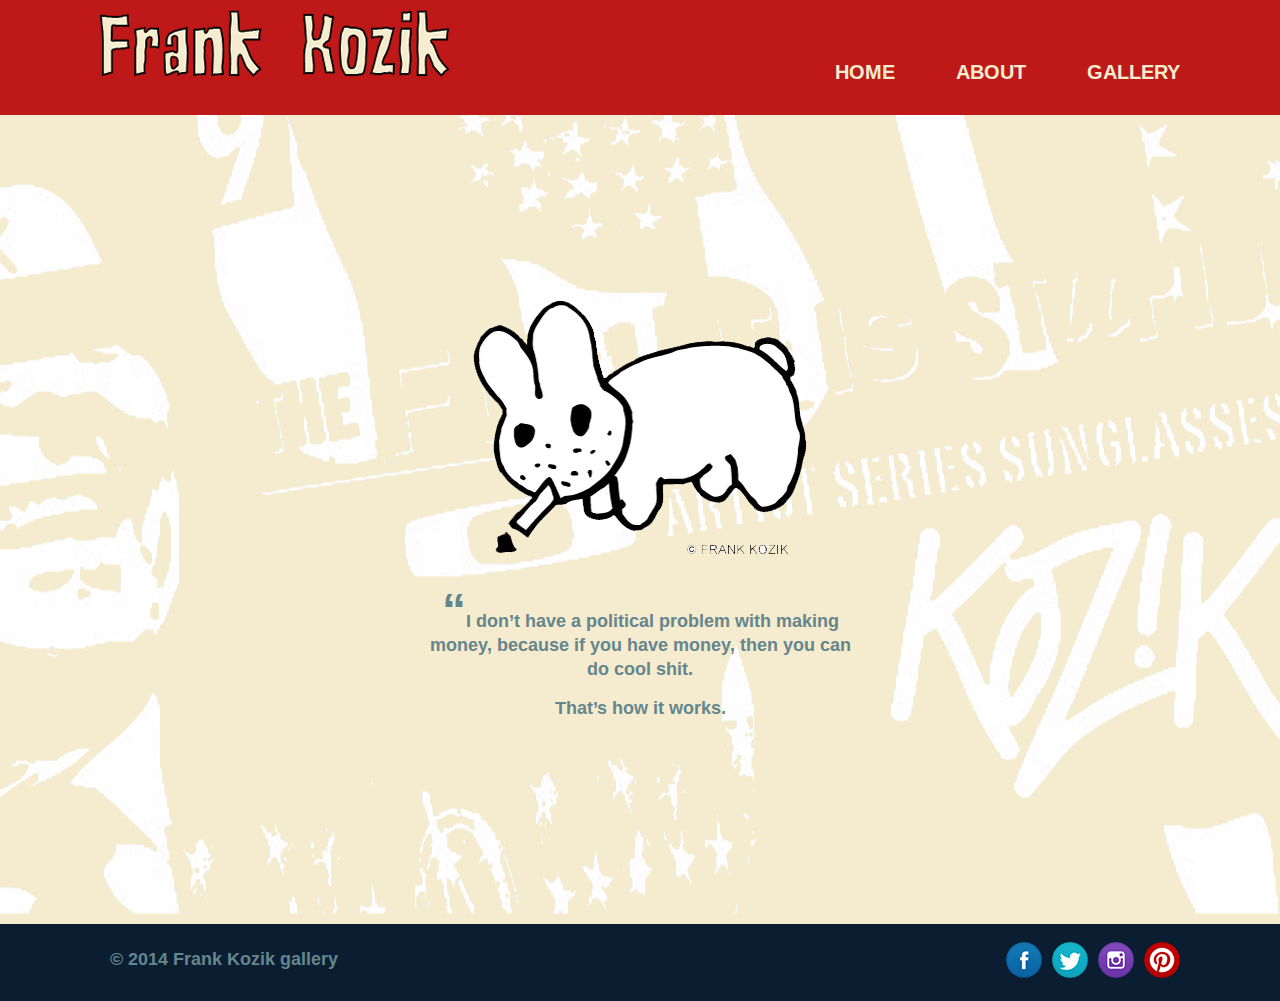
<file: index.html>
<!doctype html>
<html lang="en">
	<head>
		<meta charset="UTF-8">
		<title>Fumi Fujita's Frank Kozik Gallery site</title>
		<link rel="stylesheet" href="styles/normalize.css">
		<link rel="stylesheet" href="styles/main.css">
		<link href='http://fonts.googleapis.com/css?family=Arimo:400,700,400italic,700italic' rel='stylesheet' type='text/css'>
		<meta name="viewport" content="initial-scale=1, maximum-scale=1">
	</head>
		<body>
			<header>
					<nav>
					<div class="container">
						<div id="logo"><img src="images/logo.png"></div>
							<ul id="topnav" class="toggle">
								<li><a href="index.html">home</a></li>
								<li><a href="about.html">about</a></li>
								<li><a href="gallery.html">gallery</a></li>
							</ul>
						</div>	
					</nav>
			</header>
			<article id="main">
				<div class="container">
					<div id="mainImage" >
						<img src="images/smokinlabbit.png">
					</div>
					<div id="quote">		
						<blockquote>
							<h2>I don’t have a political problem with making money, because if you have money, then you can do cool shit.</h2>
							<h2>That’s how it works.</h2>
						</blockquote>
					</div>
				</div>
			</article>
		<footer>
			<div class="container">
				<div id="copyrights">
					<p>&copy; 2014 Frank Kozik gallery</p>
				</div>
					<ul id="icons">
						<li><a href="https://www.facebook.com/fkozik" target="_blank"><img src="images/icons/fb.png"></a></li>
						<li><a href="https://twitter.com/frankkozik" target="_blank"><img src="images/icons/twitter.png"></a></li>
						<li><a href="http://instagram.com/frankkozik" target="_blank"><img src="images/icons/insta.png"></a></li>
						<li><a href="http://www.pinterest.com/frankkozik" target="_blank"><img src="images/icons/pint.png"></a></li>
					</ul>
			</div>
		</footer>
		</body>
</html>
</file>
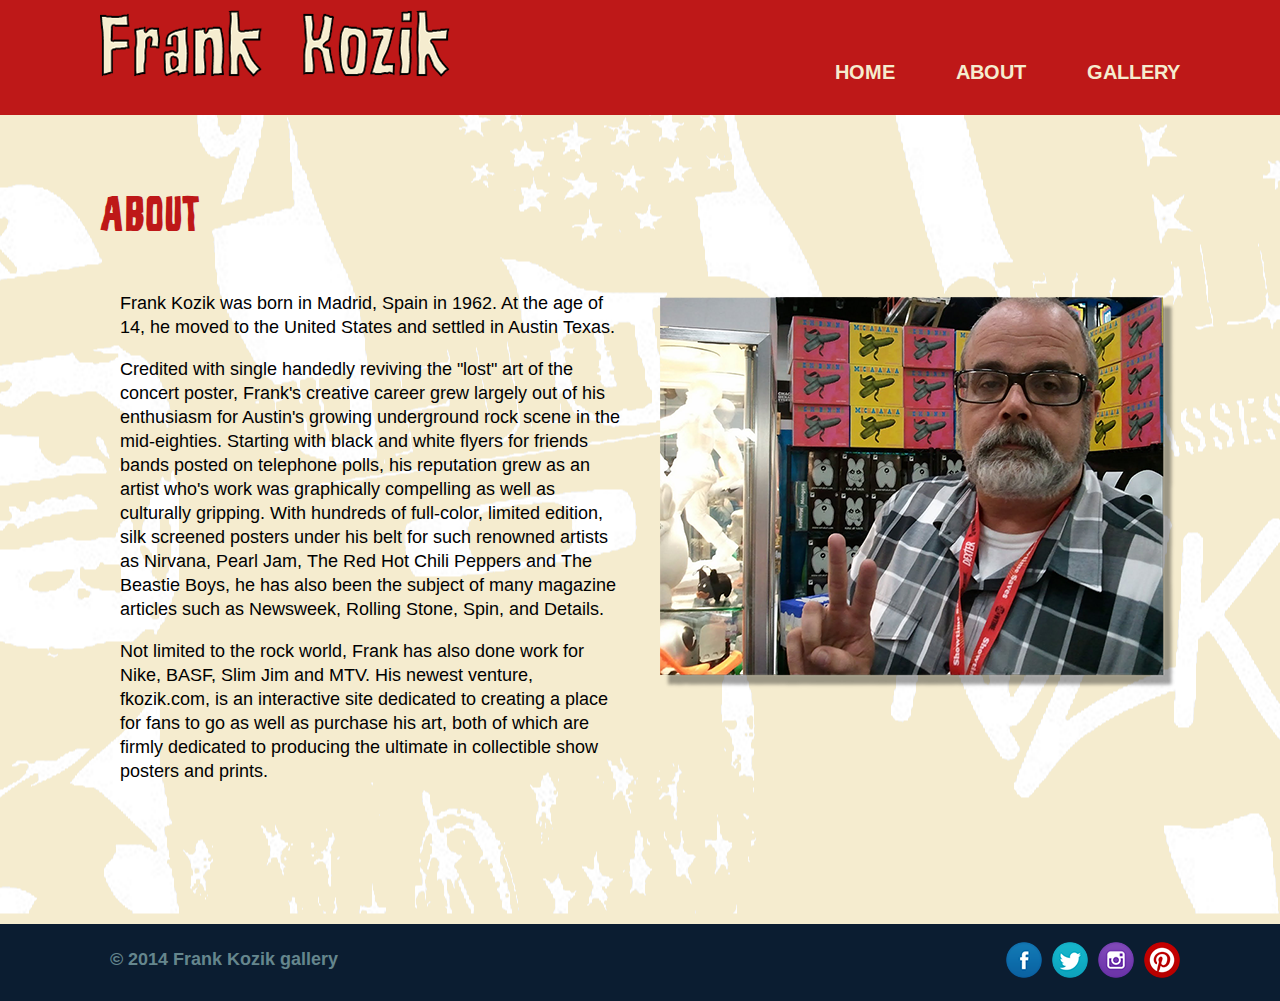
<file: about.html>
<!doctype html>
<html lang="en">
	<head>
		<meta charset="UTF-8">
		<title>Fumi Fujita's Frank Kozik Gallery site</title>
		<link rel="stylesheet" href="styles/normalize.css">
		<link rel="stylesheet" href="styles/main.css">
		<link href='http://fonts.googleapis.com/css?family=Arimo:400,700,400italic,700italic' rel='stylesheet' type='text/css'>
		<link href="http://netdna.bootstrapcdn.com/font-awesome/4.0.3/css/font-awesome.css" rel="stylesheet">
		<meta name="viewport" content="initial-scale=1, maximum-scale=1">
	</head>
	<body>
		<header>
			<nav>
			<div class="container">
				<div id="logo"><img src="images/logo.png"></div>
					<ul id="topnav" class="toggle">
						<li><a href="index.html">home</a></li>
						<li><a href="about.html">about</a></li>
						<li><a href="gallery.html">gallery</a></li>
					</ul>
				</div>	
			</nav>
		</header>

			<article id="about">
				<div class="container">
					<h1>about</h1>
						<div id="about_left">
							<p>Frank Kozik was born in Madrid, Spain in 1962. At the age of 14, he moved to the United States and settled in Austin Texas.</p>

							<p>Credited with single handedly reviving the "lost" art of the concert poster, Frank's creative career grew largely out of his enthusiasm for Austin's growing underground rock scene in the mid-eighties. Starting with black and white flyers for friends bands posted on telephone polls, his reputation grew as an artist who's work was graphically compelling as well as culturally gripping. With hundreds of full-color, limited edition, silk screened posters under his belt for such renowned artists as Nirvana, Pearl Jam, The Red Hot Chili Peppers and The Beastie Boys, he has also been the subject of many magazine articles such as Newsweek, Rolling Stone, Spin, and Details. </p>

							<p>Not limited to the rock world, Frank has also done work for Nike, BASF, Slim Jim and MTV. His newest venture, fkozik.com, is an interactive site dedicated to creating a place for fans to go as well as purchase his art, both of which are firmly dedicated to producing the ultimate in collectible show posters and prints.</p>
						</div>
					<div id="about_right"target="_blank">
						<img src="images/about-image.png">
					</div>
				</div>	
			</article>
		<footer>
			<div class="container">
				<div id="copyrights">
					<p>&copy; 2014 Frank Kozik gallery</p>
				</div>
					<ul id="icons">
						<li><a href="https://www.facebook.com/fkozik" target="_blank"><img src="images/icons/fb.png"></a></li>
						<li><a href="https://twitter.com/frankkozik" target="_blank"><img src="images/icons/twitter.png"></a></li>
						<li><a href="http://instagram.com/frankkozik" target="_blank"><img src="images/icons/insta.png"></a></li>
						<li><a href="http://www.pinterest.com/frankkozik" target="_blank"><img src="images/icons/pint.png"></a></li>
					</ul>
			</div>
		</footer>
		</body>
</html>
</file>
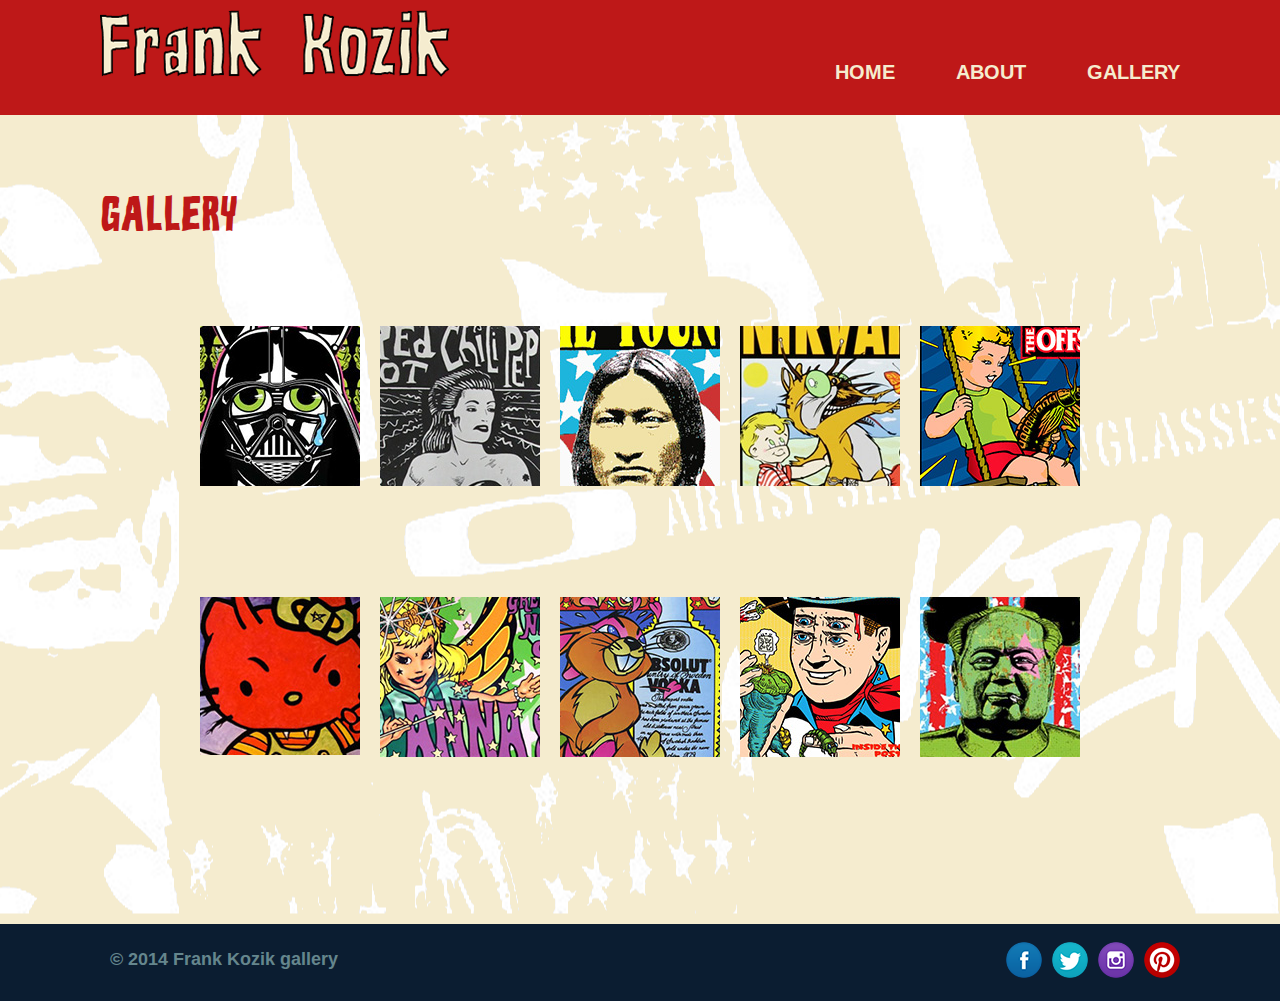
<file: gallery.html>
<html lang="en">
	<head>
		<meta charset="UTF-8">
		<title>Fumi Fujita's Frank Kozik Gallery site</title>
		<link rel="stylesheet" href="styles/normalize.css">
		<link rel="stylesheet" href="styles/main.css">
		<link href='http://fonts.googleapis.com/css?family=Arimo:400,700,400italic,700italic' rel='stylesheet' type='text/css'>
		<link href="http://netdna.bootstrapcdn.com/font-awesome/4.0.3/css/font-awesome.css" rel="stylesheet">
		<meta name="viewport" content="initial-scale=1, maximum-scale=1">
	</head>
	<body>
		<header>
			<nav>
			<div class="container">
				<div id="logo"><img src="images/logo.png"></div>
					<ul id="topnav" class="toggle">
						<li><a href="index.html">home</a></li>
						<li><a href="about.html">about</a></li>
						<li><a href="gallery.html">gallery</a></li>
					</ul>
				</div>	
			</nav>
		</header>
			<article id="gallery">
				<div class="container">
					<h1>gallery</h1>
							<ul class="thumbs">
								<li><a href="images/gallery/blink.jpg" target="_blank"><img src="images/gallery/thumb1.jpg"></a></li>
								<li><a href="images/gallery/chilipeppers.jpg" target="_blank"><img src="images/gallery/thumb2.jpg"></a></li>
								<li><a href="images/gallery/neilyoung.jpg" target="_blank"><img src="images/gallery/thumb3.jpg"></a></li>
								<li><a href="images/gallery/nirvana.jpg" target="_blank"><img src="images/gallery/thumb4.jpg"></a></li>
								<li><a href="images/gallery/offspring.jpg" target="_blank"><img src="images/gallery/thumb5.jpg"></a></li>
							</ul>
							<ul class="thumbs">
								<li><a href="images/gallery/kitty.jpg" target="_blank"><img src="images/gallery/thumb6.jpg"></a></li>
								<li><a href="images/gallery/annasui.jpg" target="_blank"><img src="images/gallery/thumb7.jpg"></a></li>
								<li><a href="images/gallery/vodka.jpg" target="_blank"><img src="images/gallery/thumb8.jpg"></a></li>
								<li><a href="images/gallery/pearljam.jpg" target="_blank"><img src="images/gallery/thumb9.jpg"></a></li>
								<li><a href="images/gallery/eddievedder.jpg" target="_blank"><img src="images/gallery/thumb10.jpg"></a></li>
							</ul>
				</div>
			</article>
		<footer>
			<div class="container">
				<div id="copyrights">
					<p>&copy; 2014 Frank Kozik gallery</p>
				</div>
					<ul id="icons">
						<li><a href="https://www.facebook.com/fkozik" target="_blank"><img src="images/icons/fb.png"></a></li>
						<li><a href="https://twitter.com/frankkozik" target="_blank"><img src="images/icons/twitter.png"></a></li>
						<li><a href="http://instagram.com/frankkozik" target="_blank"><img src="images/icons/insta.png"></a></li>
						<li><a href="http://www.pinterest.com/frankkozik" target="_blank"><img src="images/icons/pint.png"></a></li>
					</ul>
			</div>
		</footer>
		</body>
</html>
</file>
<file: styles/main.css>
* {
	-webkit-box-sizing: border-box;
	-moz-box-sizing: border-box;
	box-sizing: border-box;
}

@font-face {
	font-family:"Blok Heavy";
	src:url("../fonts/Blok.eot?") format("eot"),
	url("../fonts/Blok.woff") format("woff"),
	url("../fonts/Blok.ttf") format("truetype"),
	url("../fonts/Blok.svg#BlokHeavy") format("svg");
	font-weight:normal;font-style:normal;
}

body {
	font-family: 'Arimo', 'Arial', sans-serif;
	font-size:18px;
	background-color: #f5eccf;
	background: url('../images/background.png') no-repeat center;
	background-size: cover;	
}

h1 {
	font-family: 'Blok Heavy', sans-serif;
	font-size:48px;
	font-weight: normal;
	text-transform: uppercase;
	color: #be1818;
}

h2 {
	font-family: 'Arimo', 'Arial', sans-serif;
	font-size:18px;
}

p {
	line-height: 24px;
}

.container {
	width: 1080px;
	margin:0 auto;
}

header {
	width: 100%;
	height: 120px;
}


nav {
	width:100%;
	margin: 0 auto;
	float: left;
	padding: 10px 0;
	background-color: #be1818;
}

#logo {
	float: left;
}

ul#topnav {
	float: right;
	font-family: 'Arimo', 'Arial', sans-serif;
	font-weight: bold;
	font-size: 20px;
	text-transform: uppercase;
	margin-top: 50px;
}

ul#topnav li {
	display: inline;
	margin-left: 55px;
}

ul#topnav li a{
	text-decoration: none;
	color: #f5eccf;
}

article {
	clear: both;
	width: 100%;
	height: 804px;
	padding: 40px 0;
}

article#main {
	clear: both;
	padding:180px 0 204px;
}


#mainImage {
	text-align: center;
}

#quote {
	padding:20px 280px;
	text-align: center;
	color: #65868d;
}

blockquote h2 {
	line-height: 24px;
}

blockquote h2:first-child:before {
	content:"“";
	font-size: 48px;
}

article#about {
	float: left;
	width: 100%;
	height:804px;
}

#about_left {
	float: left;
	width: 540px;
	padding:0 20px;
}
#about_right {
	float: left;
	width: 540px;
	padding:24px 20px
}

article#gallery {
	clear: both;
	width: 100%;
	height: 804px;
}

ul.thumbs {
	float: left;
	padding:35px 90px;
}

ul.thumbs li {
	float: left;
	padding: 0 10px;
	list-style-type: none;
}

footer {
	float: left;
	width: 100%;
	background-color: #0b1d31;
}

#copyrights {
	float: left;
	width: 320px;
	padding-top: 5px;
	padding-left: 10px;
	font-weight: bold;
	color: #65868d;
}

ul#icons {
	float: right;
}

ul#icons li {
	float: left;
	margin-left: 10px;
	list-style-type: none;
}




@media screen and (min-width: 480px) and (max-width: 900px) { 

	h1 {
		text-align: center;
	}

	p {
		font-size: 14px;
		line-height: 20px;
	}

	.container {
		width: 100%;
		margin:0 auto;
	}

	nav {
		padding: 10px;
	}


	#logo img {
		max-width: 90%;
		height: auto;
	}

	ul#topnav {
		float: right;
		margin:0;
		padding-top: 50px;
	}

	ul#topnav li{
		margin:0 30px;
		font-size: 16px;
	}

	#quote {
		width:100%;
		padding:10px;
	}

	blockquote p:first-child:before {
		font-size: 48px;
	}

	article#about {
		width: 100%;
		height: 100%;
	}

	#about_left {
		float: left;
		width: 100%;
		height:auto;
		}

	#about_right {
		float: left;	
		width: 100%;	
		height:auto;
		text-align: center;
	}

	#about_right img{
		max-width: 90%;
		height: auto;
		padding: 20px
	}

	article#gallery {
		width: 100%;
		height: 100%;
		margin:0 auto;
	}

	ul.thumbs {
		float: left;
		max-width: 100%;
	}

	ul.thumbs li {
		clear: both;
		padding: 5px;
	}


	#copyrights {
		width: 50%;
		font-style: 16px;
		padding-top: 10px;
		padding-left: 10px;
	}

	ul#icons {
		float: right;
		padding-right:10px;
	}


	ul#icons li {
		margin-left: 5px;
	}



}




@media screen and (min-width: 320px) and (max-width: 480px) {
	body {
		font-size: 14px;
	}

	h1 {
		font-size: 36px;
		text-align: center;
	}

	h2 {
		font-size: 18px;
	}

	p {
		line-height: 18px;
	}
	.container {
		position: relative;
		width: 100%;
		margin: 0 auto;
	}

	header {
		width:100%;
		margin: 0;
		padding: 0;
	}

	#logo {
		padding: 0 10px;
	}

	#logo img {
		max-width: 80%;
		height: auto;
	}

	ul#topnav {
		float: left;
		width: 100%;
		margin: 0;
		padding-top: 10px;
		background-color: #be1818;
	}

	ul#topnav li{
		margin: 0;
		padding:0 25px;
	}

	article {
		width: 100%;
		padding-top:20px;
		padding-bottom: 70px;
	}
	#main {
		height: auto;
	}

	#mainImage {
		padding:0;
	}

	#mainImage img {
		max-width: 70%;
		height: auto;
	}

	#quote {
		width:100%;
		padding:30px 0;
	}


	blockquote p:first-child:before {
		font-size: 48px;
	}

	article#about {
		height: auto;
	}

	#about_left {
		width: 100%;
		height: 100%;
		padding-bottom: 20px;
	}

	#about_right {
		width: 100%;
		height: 100%;
		text-align: center;
		padding-bottom: 20px;
	}

	#about_right img {
		max-width: 80%;
		height: auto;
	}

	article#gallery {
		height:auto;
	}

	ul.thumbs {
		float: left;
		padding:0 20px;
	}

	ul.thumbs li {
		clear: both;
		padding: 10px;	
	}

	ul.thumbs li img {
	}

	footer {
		position: fixed;
		float: left;
		width: 100%;
		bottom: 0;
	}

	#copyrights {
		width: 50%;
		padding: 5px 10px;
	}

	#copyrights p {
		font-size: 14px;
	}

	ul#icons {
		width: 50%;
		float: right;
		padding-right:10px;
	}

	ul#icons li {
		margin: 0;
	}

	ul#icons li img {
		max-width:80%;
		height: auto;
	}



}
</file>
